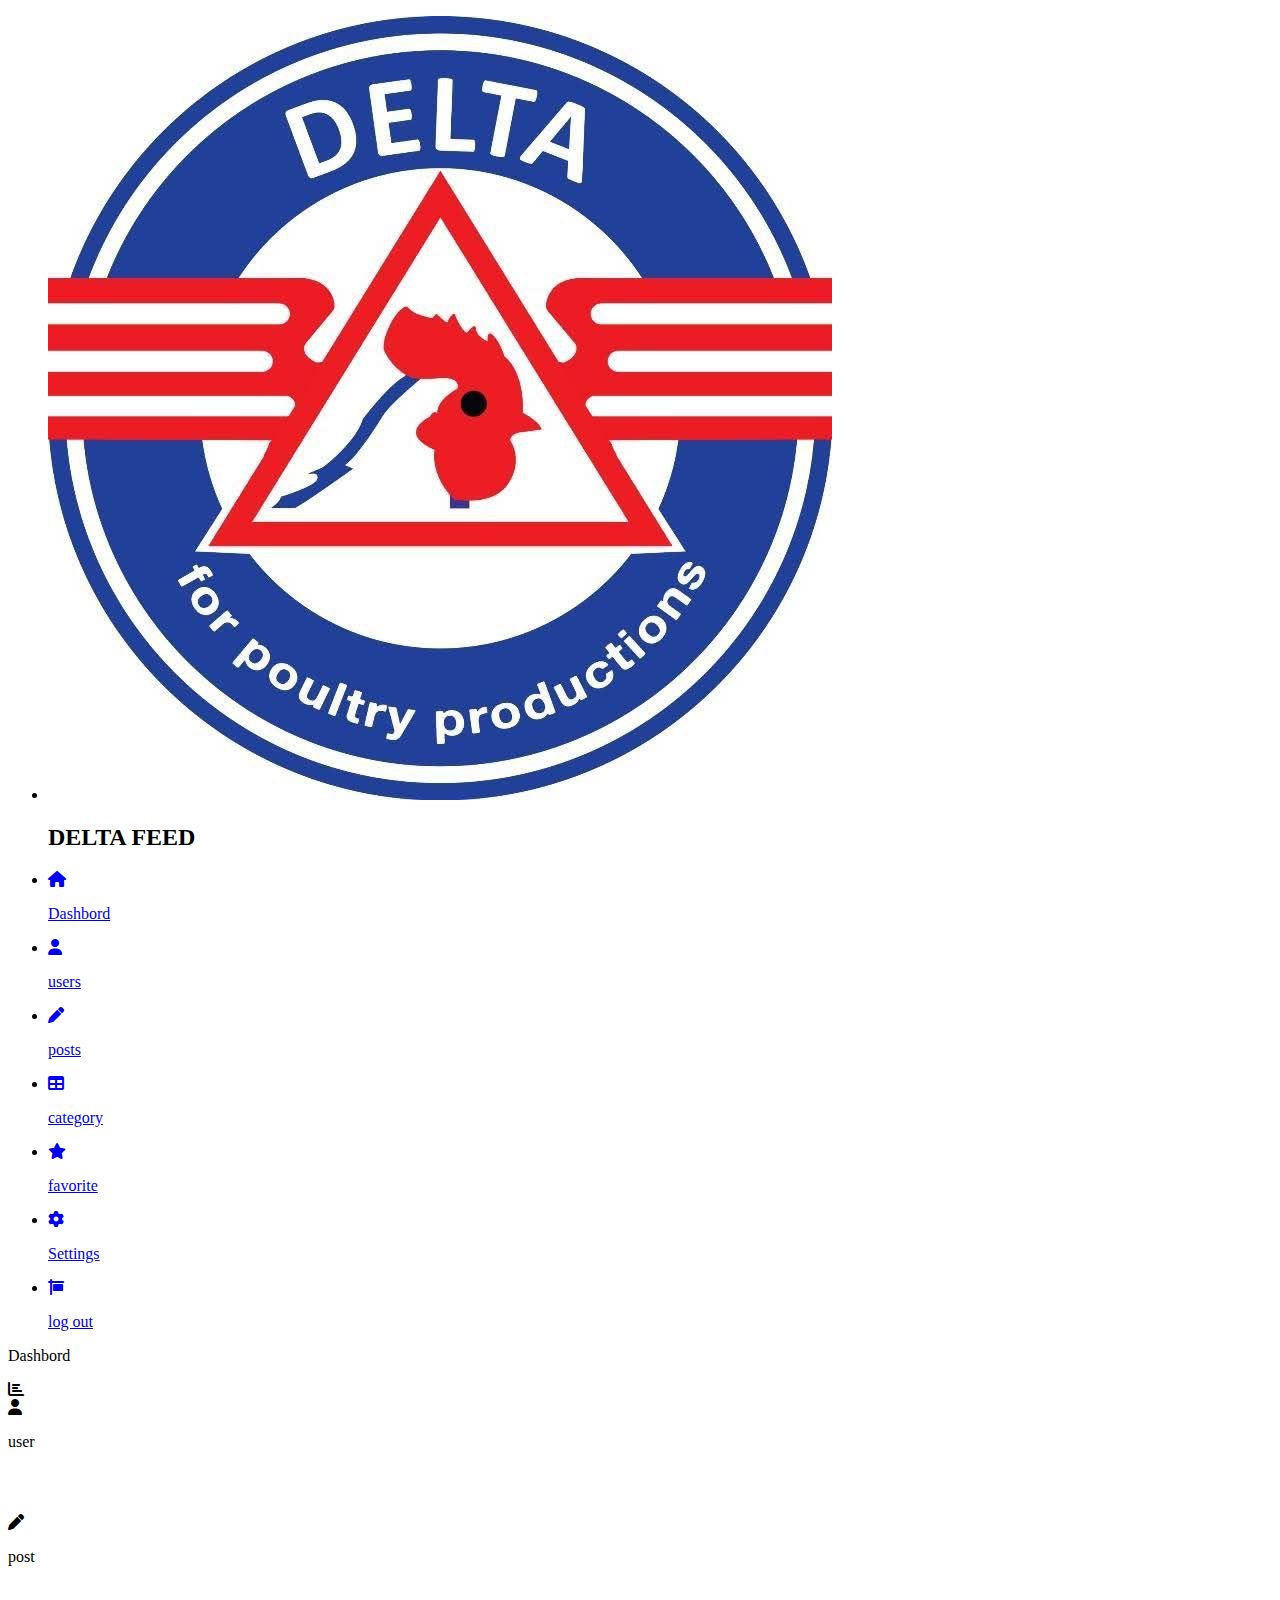
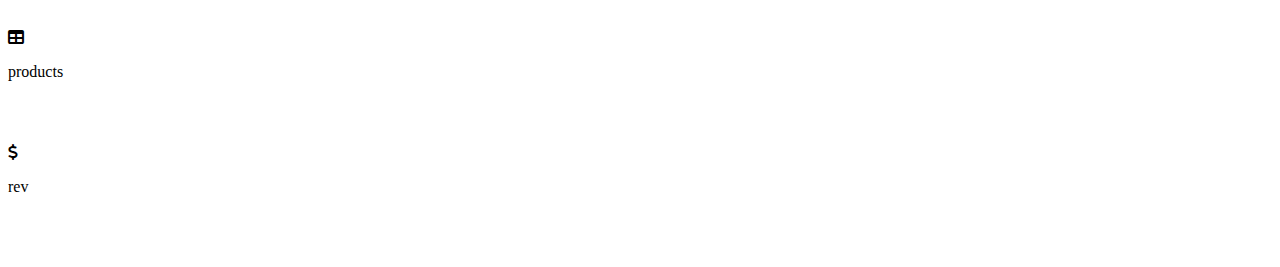
<file: index.html>
<!DOCTYPE html>
<html lang="en">
<head>
    <meta charset="UTF-8">
    <meta name="viewport" content="width=device-width, initial-scale=1.0">
    <title>Dashbord</title>
    <link rel="stylesheet" href="https://cdnjs.cloudflare.com/ajax/libs/font-awesome/6.4.0/css/all.min.css">
    <link rel="stylesheet" href="style.css"> 
</head>
<body>
    <div class="menu">
        <ul>
            <li class="profile">
                <div class="user-img">
                    <img src="delta.jpg" alt="" >
                </div>
                <h2>DELTA FEED</h2>
            </li>
        
        
            <li>
               <a class="active" href="#">
                <i class="fas fa-home"></i>
                <p>Dashbord</p>
               </a>
            </li>
            
            <li>
               <a href="#">
                <i class="fas fa-user"></i>
                <p>users</p>
               </a>
            </li>
            
            <li>
               <a href="#">
                <i class="fas fa-pen"></i>
                <p>posts</p>
               </a>
            </li>
            
            <li>
               <a href="#">
                <i class="fas fa-table"></i>
                <p>category</p>
               </a>
            </li>
            
            <li>
               <a href="#">
                <i class="fas fa-star"></i>
                <p>favorite</p>
               </a>
            </li>
            
            <li>
               <a href="#">
                <i class="fas fa-cog"></i>
                <p>Settings</p>
               </a>
            </li>
            
            <li class="logout">
               <a href="#">
                <i class="fas fa-sign out"></i>
                <p>log out</p>
               </a>
            </li>
        </ul>
    </div>
    <div class="content">
        <div class="title-info">
            <p>Dashbord</p>
            <i class="fas fa-chart-bar"></i>
        </div>
        <div class="data-info">
            <div class="box">
               <div>
                 <i class="fas fa-user"></i>
                <p>user</p>
                <span>100</span>
               </div>
            </div>
            <div class="box">
               <div>
                 <i class="fas fa-pen"></i>
                <p>post</p>
                <span>1000</span>
               </div>
            </div>
            <div class="box">
               <div>
                 <i class="fas fa-table"></i>
                <p>products</p>
                <span>100</span>
               </div>
            </div>
            <div class="box">
               <div>
                 <i class="fas fa-dollar"></i>
                <p>rev</p>
                <span>100</span>
               </div>
            </div>

        </div>
    </div>
</body>
</html>
</file>
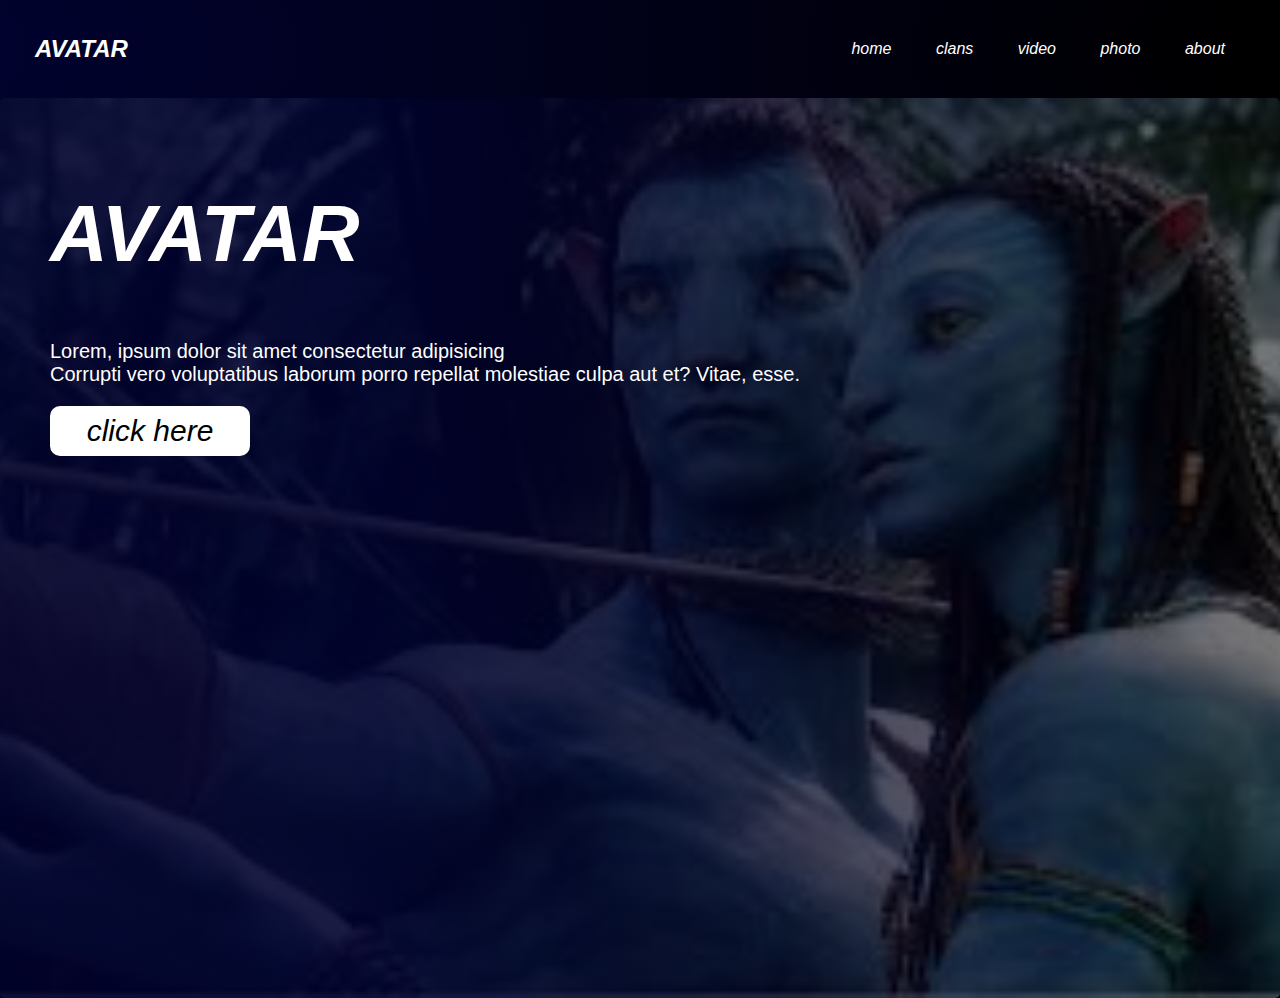
<file: portfolio.html>
<!DOCTYPE html>
<html lang="en">
<head>
    <meta charset="UTF-8">
    <meta name="viewport" content="width=device-width, initial-scale=1.0">
    <title>Document</title>
    <link rel="stylesheet" href="styl2e.css">
</head>
<header>
     <nav>
            <h2 class="name">AVATAR</h2>
        
        <ul>
            <li><a href="2">home</a></li>
            <li><a href="2">clans</a></li>
            <li><a href="2">video</a></li>
            <li><a href="2">photo</a></li>
            <li><a href="2">about</a></li>
        </ul>
        </nav>
    
    
    </header>
<body>
    <div class="container">
        
           <p class="av">avatar</p>
              <p>Lorem, ipsum dolor sit amet consectetur adipisicing  <br>
                 Corrupti vero voluptatibus laborum porro repellat molestiae culpa aut et? Vitae, esse.
              </p>
                 <button type="submit" class="btn"> click here</button>
    </div>
</body>
</html>
</file>
<file: style.css>
@import url("https://fonts.googleapis.com/css2?family=Barlow:ital,wght@0,100;0,200;0,300;0,400;0,500;0,600;0,700;0,800;0,900;1,100;1,200;1,300;1,400;1,500;1,600;1,700;1,800;1,900&display=swap");
@import url("https://fonts.googleapis.com/css2?family=Poppins:ital,wght@0,100;0,200;0,300;0,400;0,500;0,600;0,700;0,800;0,900;1,100;1,200;1,300;1,400;1,500;1,600;1,700;1,800;1,900&display=swap");
@import url("https://fonts.googleapis.com/css2?family=Roboto:ital,wght@0,100;0,300;0,400;0,500;0,700;0,900;1,100;1,300;1,400;1,500;1,700;1,900&display=swap");

.logo 

{


    width: 100px;
    border-radius: 50%;
    margin-right: 1120px;
    margin-top: -54px;
    margin-left: 20px;

}
.name{
    
    margin:  7px 38px 28px 0px;
}
nav{
color: white;
text-align: right;
width: 100%;

}
header{
    background-color: rgb(255, 0, 0);
    background: linear-gradient(to bottom, red, white);
    height: 120px;
    width: 100%;
    padding: 0px 0;
    background-attachment: scroll;
    
}


.poul
{
    background-color:rgb(255, 255, 255);
    width: 200px;
    height: 280px;
   margin-top: 27px;
    margin-left: 304px;
    border: 2px solid black;

}
.cow{
 background-color:rgb(255, 255, 255);
    width: 200px;
    height: 280px;
   margin-top: -284px;
    margin-left: 540px;
    border: 2px solid black;
    

}
.chicks
{
 background-color:rgb(255, 255, 255);
    width: 200px;
    height: 280px;
   margin-top: -284px;
    margin-left: 775px;
    border: 2px solid black;

}
.poul_img
{
    width: 200px;
    height: 250px;

}
.cow_img
{
    width: 200px;
    height: 250px;
}
.chicks_img
{
        width: 200px;
    height: 250px;
}
.poul_btn
{
    width: 200px;
    height: 30px;
    background-color: rgb(255, 0, 0);
    color: white;
    font-size: 20px;
    border: none;
    cursor: pointer;
    margin-top:-4px ;

}
.cow_btn
{
    width: 200px;
    height: 30px;
    background-color: rgb(255, 0, 0);
    color: white;
    font-size: 20px;
    border: none;
    cursor: pointer;
    margin-top:-4px ;

}
.chicks_btn
{
 width: 200px;
    height: 30px;
    background-color: rgb(255, 0, 0);
    color: white;
    font-size: 20px;
    border: none;
    cursor: pointer;
    margin-top:-4px ;

}
span
{
     color: transparent;
    -webkit-text-stroke: 1px rgb(255, 255, 255);
    font-size: 40px;
    text-align: right;
    margin: 0 25px 0 0;
    
}
footer{
    background-color: rgb(255, 0, 0);
    color: white;
    text-align: center;
    padding: 0px 0;
    position: fixed;
    bottom: 0;
    width: 100%;
}
.mother
{
    object-fit: cover;
    transition: .3s ease;
}
.delta_img
{
    width:80px;
 margin: 8px 0 0 32px;
    position: fixed;
    border-radius: 50%;
}
.price
{
    margin-left: 1100px;
    width: 180px;
    height: 400px;
    background-color: rgb(255, 0, 0);
    padding: 10px;
    margin-top: -300px;
    margin-bottom: 200px;
    margin-right: 0px;
    color: white;
    font-size: 20px;
}
</file>
<file: styl2e.css>
*
{
    margin: 0;
    padding: 0;
    border-radius: 5px;
}
header
{
    margin: 0;
    padding: 0;
     background-image: linear-gradient(to right, #01022d, #000);
    color: #ffffff;
    display: flex;
    justify-content: space-between;
    align-items: center;
    margin: 10px;
    padding: 10px;
}
nav
{
  background-image: linear-gradient(to right, #01022d, #000);
    padding: 15px;
    display: flex;
    justify-content: space-between;
    align-items: center;
    width: 100vw;
    font-style: italic;
}
header nav ul li
{ 
    display: inline;
    margin: 0 20px;
    list-style: none;
}   
header nav ul li a
{
    text-decoration: none;
    color :white;
}
body
{
    background-image: linear-gradient(to right, #01022d, #000);
    font-family: Arial, Helvetica, sans-serif;
    color: #ffffff;
  


}
.av{
    font-size: 80px;
    margin-top: 90px;
    padding-left: 30px;
    text-transform: uppercase;
    font-style: italic;
    margin-bottom: 40px;
    font-weight: bold;
}
p{
    font-size: 20px;
    margin: 20px;
    padding-left: 30px;
}
.btn
{
    color: black;
    background-color: white;
    font-size: 30px;
    width: 200px;
    height: 50px;
    border: 2px solid white;
    border-radius: 10px;
    font-style: italic;
    margin-left: 50px;
}
.container
{
    background-image: linear-gradient(to right, #01022de5 30%, #00000088)
    ,url(images.jpg);
   
   
    height: 100vh;
    background-size: cover;
    background-repeat: no-repeat;
    background-position: center;
    height: 100vh;
    display: flex;
    flex-direction: column;
}
.container:hover
{
    background-image: linear-gradient(to right, #01022de5 30% ,transparent ) 
    ,url(images.jpg);
   
}
.btn:hover
{
    background-color:  #01022de5;
    color: white;
    border: 2px solid white;
    cursor: pointer;
    transition: .5s;
}
ul a {
    border-bottom: 2px solid white transparent;
}
ul a:hover {
    border-bottom: 2px solid white ;
    font-size: 20px;
}
</file>
